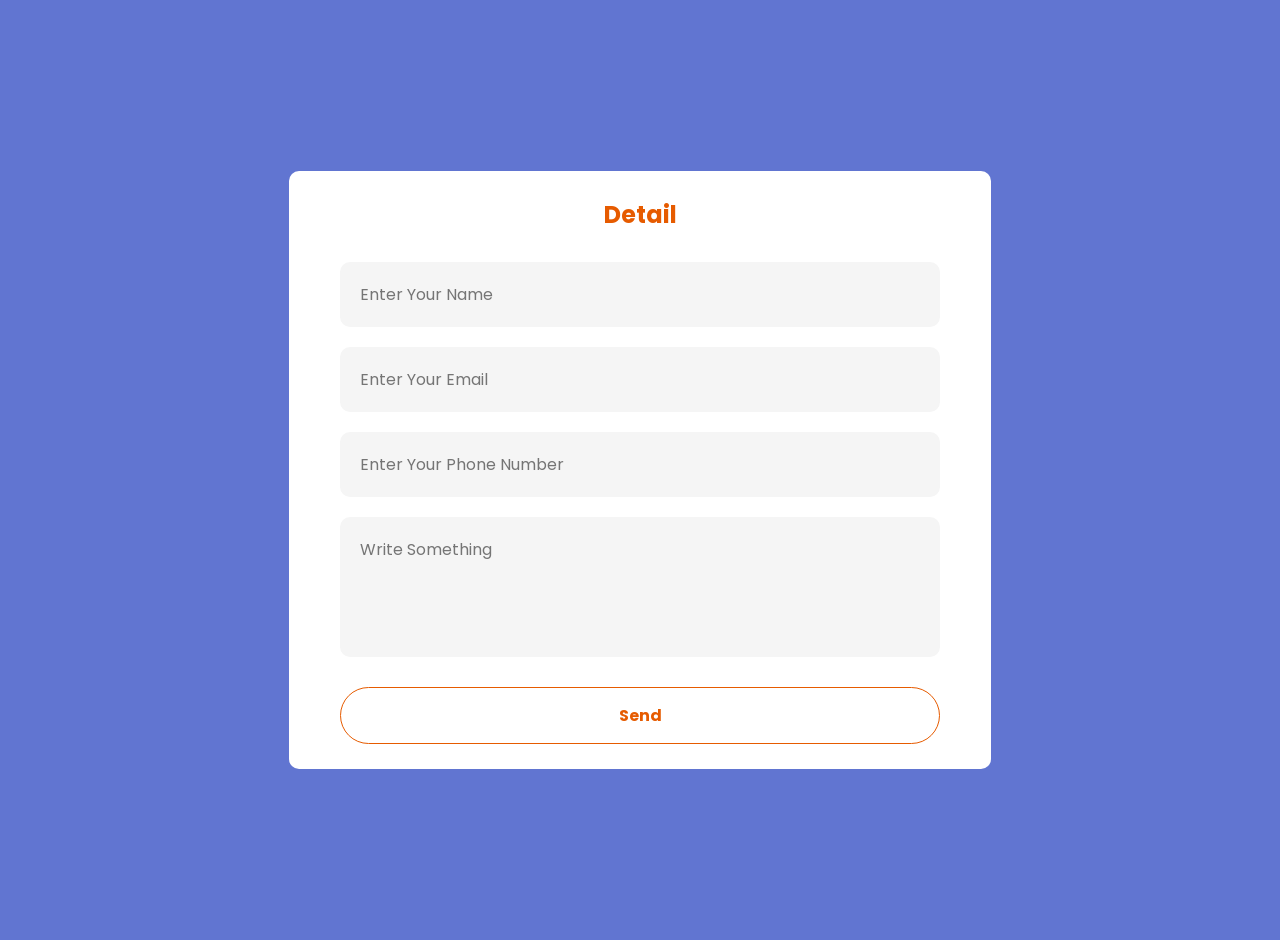
<file: contact form/index.html>
<!DOCTYPE html>
<html lang="en">
<head>
    <meta charset="UTF-8">
    <meta http-equiv="X-UA-Compatible" content="IE=edge">
    <meta name="viewport" content="width=device-width, initial-scale=1.0">
    <title> Contact Form </title>
    <link rel="stylesheet" href="main.css">
</head>
<body>

    <div class="container">
        <form>
            <h2> Detail </h2>
            <input type="text" id="name" placeholder="Enter Your Name" required>
            <input type="email" id="email" placeholder="Enter Your Email" required>
            <input type="phone" id="phone" placeholder="Enter Your Phone Number" required>

            <textarea id="message" rows="4" placeholder="Write Something"></textarea>
            <button type="submit">Send</button>
        </form>
    </div>
    
</body>
</html>
</file>
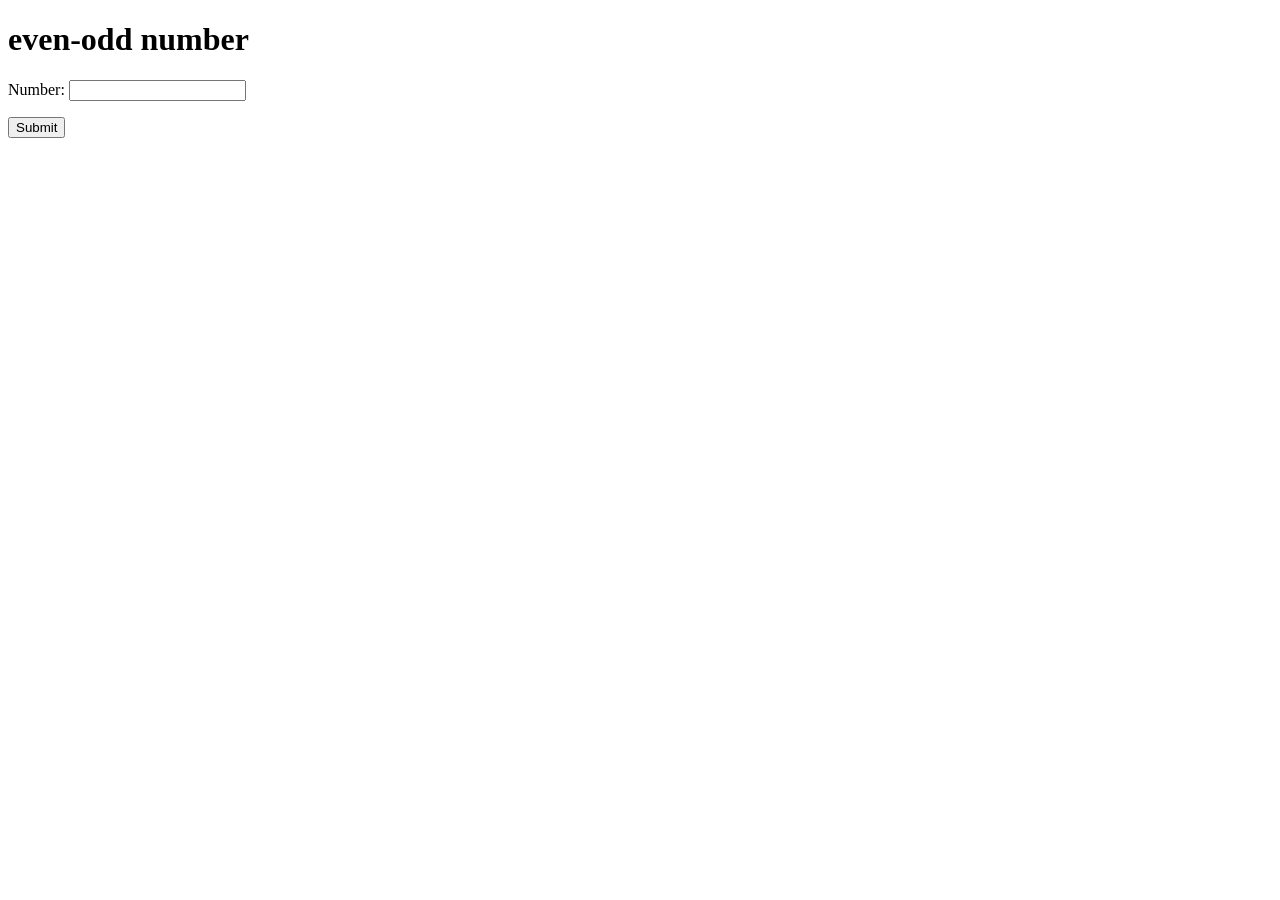
<file: even-odd number/index.html>
<!DOCTYPE html>
<html lang="en">
<head>
    <meta charset="UTF-8">
    <meta name="viewport" content="width=device-width, initial-scale=1.0">
    <title>even-odd number</title>
</head>
<body>
    <h1>even-odd number</h1>
    <p>
        <label for="number">Number:</label>
        <input id="number" type="number" name="number" />
      </p>
      <p id="result"></p>
      <p>
        <button id="submit">Submit</button>
      </p>
      <script src="main.js"></script>
</body>
</html>
</file>
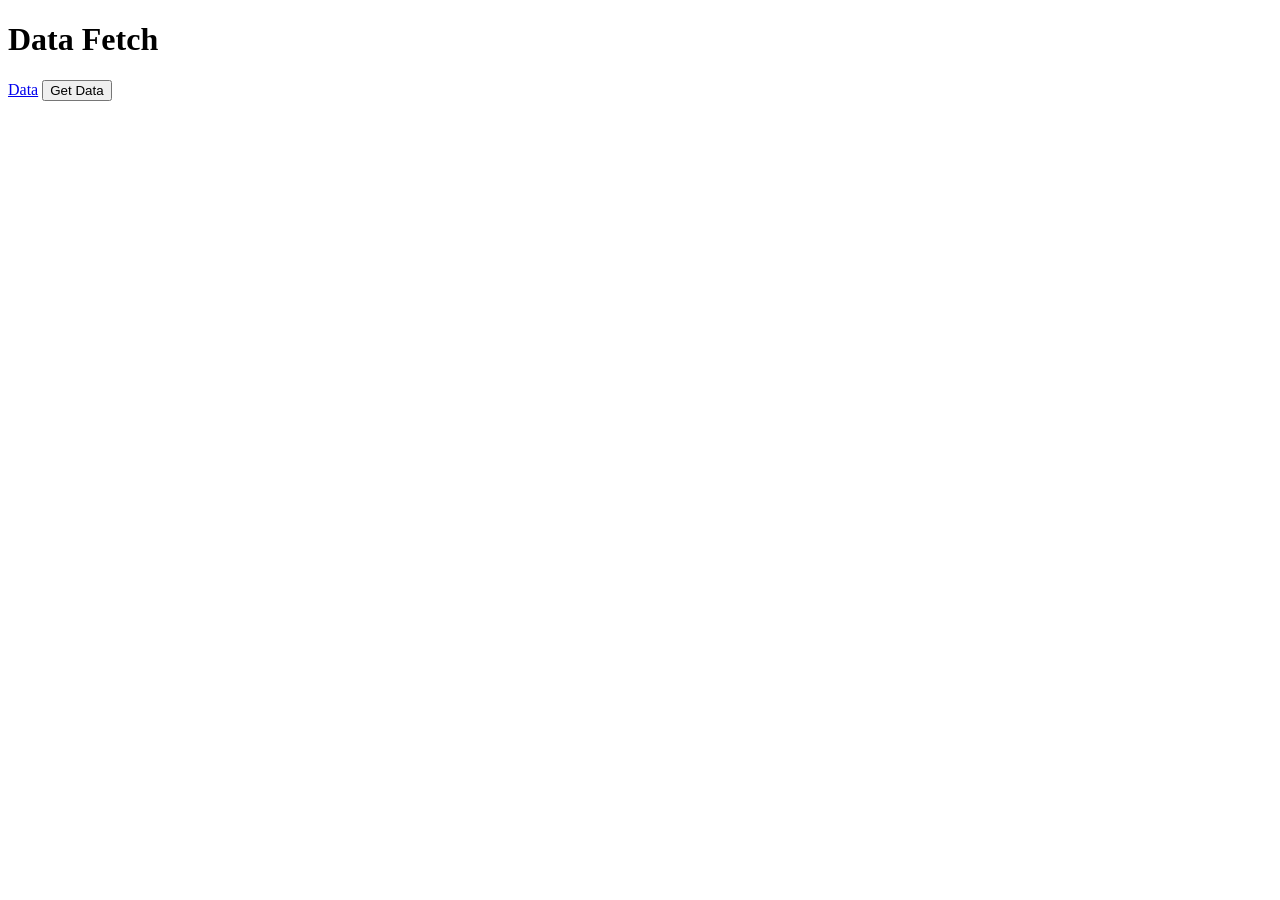
<file: fetch/index.html>
<!DOCTYPE html>
<html lang="en">
  <head>
    <meta charset="UTF-8" />
    <meta name="viewport" content="width=device-width, initial-scale=1.0" />
    <title>Data Fetch</title>
  </head>
  <body>
    <h1>Data Fetch</h1>
    <a href="./data.json">Data</a>

    <button class="getData">Get Data</button>
    <pre class="data"></pre>

    <script src="main.js"></script>
  </body>
</html>
</file>
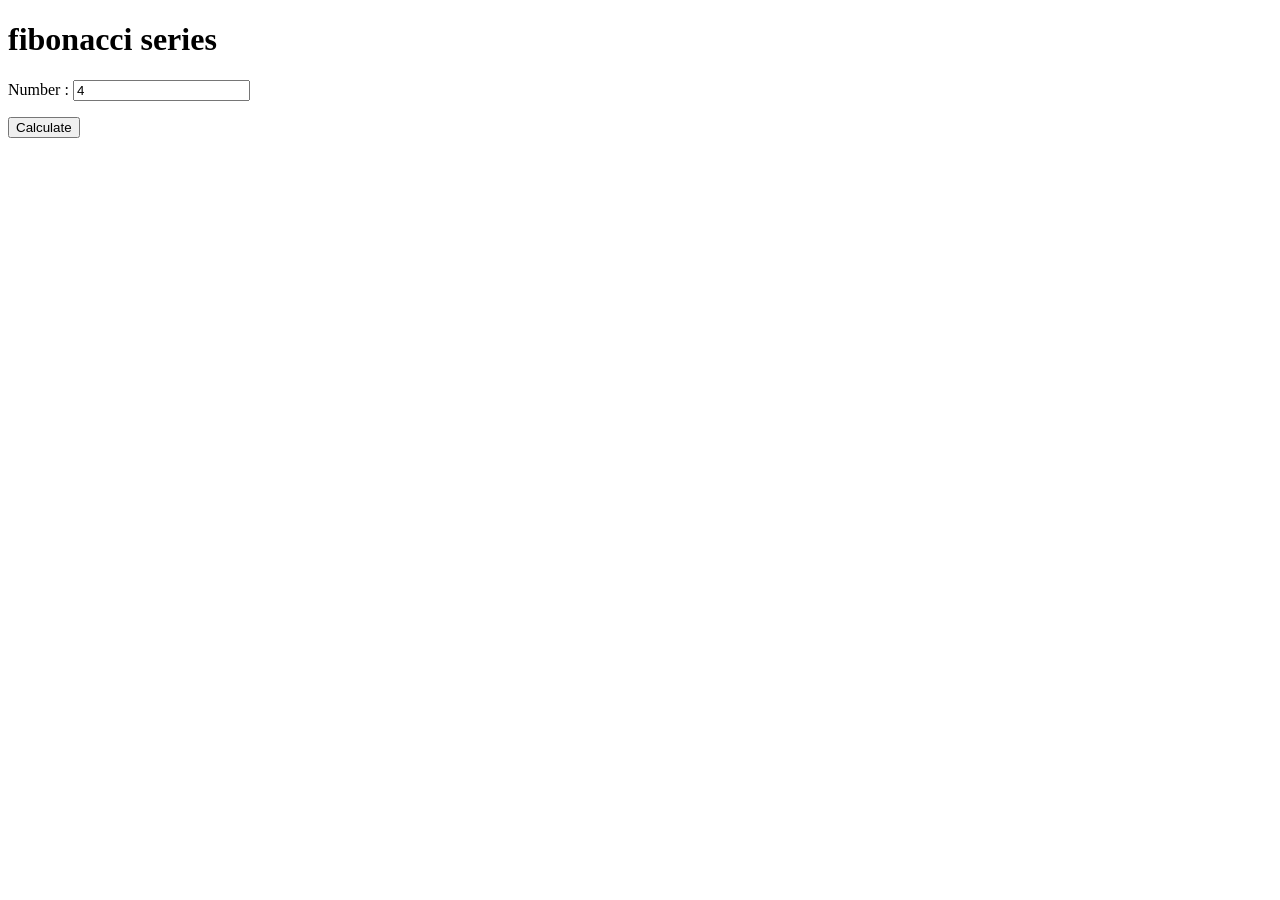
<file: Fibonacci Series/index.html>
<!DOCTYPE html>
<html lang="en">
<head>
    <meta charset="UTF-8">
    <meta name="viewport" content="width=device-width, initial-scale=1.0">
    <title>fibonacci series</title>
</head>
<body>
    <h1>fibonacci series</h1>
    <p>
        <label for="number">Number :</label>
        <input type="number" id="number" value="4" />
      </p>
      <p>
        <button id="calculate">Calculate</button>
      </p>
      <div id="result"></div>
    <script src="main.js"></script>
</body>
</html>
</file>
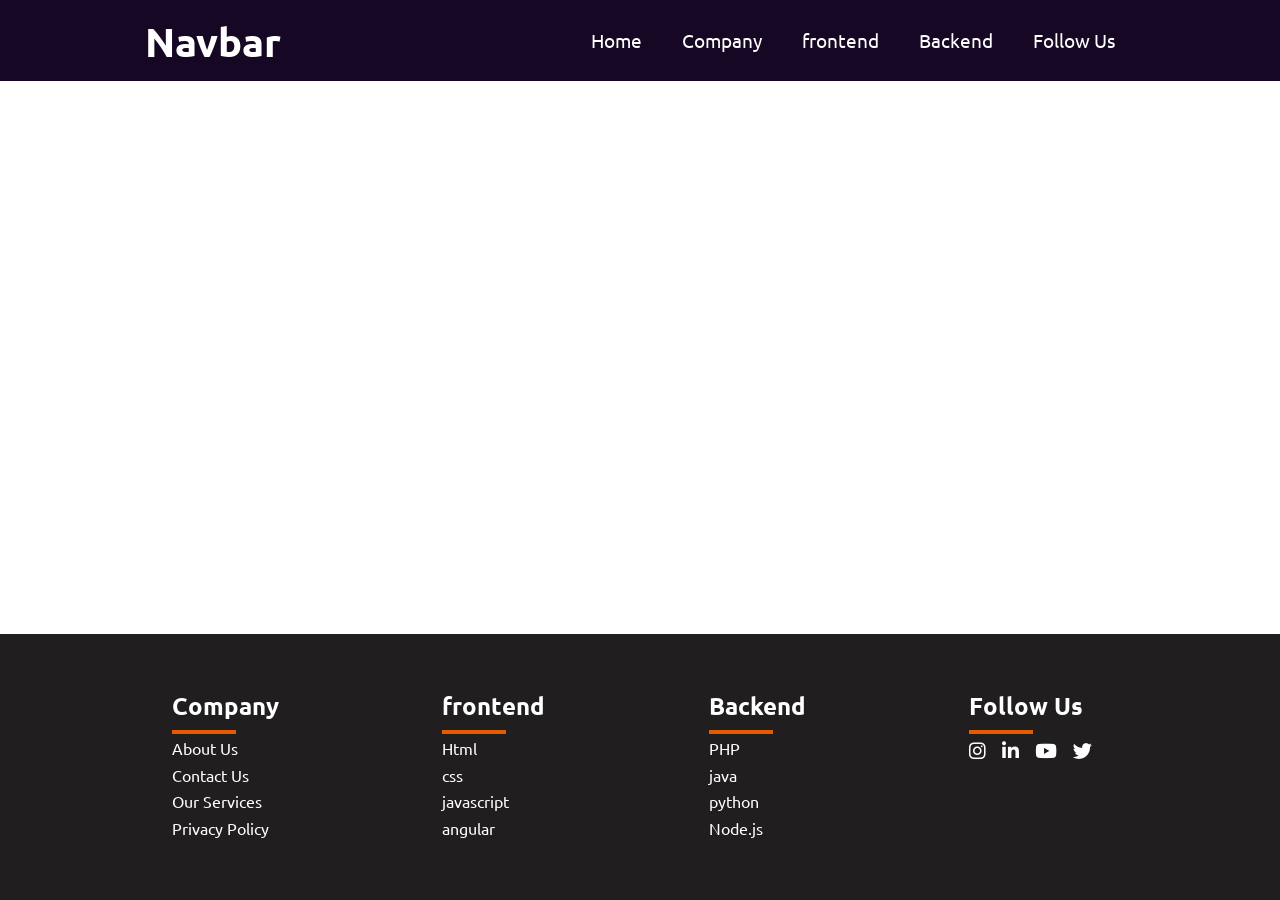
<file: footer/index.html>
<!DOCTYPE html>
<html lang="en">
<head>
    <meta charset="UTF-8">
    <meta name="viewport" content="width=device-width, initial-scale=1.0">
    <title>footer</title>
    <link rel="stylesheet" href="https://cdnjs.cloudflare.com/ajax/libs/font-awesome/6.2.1/css/all.min.css"
        integrity="sha512-MV7K8+y+gLIBoVD59lQIYicR65iaqukzvf/nwasF0nqhPay5w/9lJmVM2hMDcnK1OnMGCdVK+iQrJ7lzPJQd1w=="
        crossorigin="anonymous" referrerpolicy="no-referrer" />
    <link rel="stylesheet" href="style.css">
    <link rel="stylesheet" href="main.css">
</head>
<body>
    <nav class="navbar">
        <div class="left">
            <h1>Navbar</h1>
            
        </div>
        <div class="right">
            <input type="checkbox" id="check">
            <label for="check" class="checkBtn">
                <i class="fa fa-bars"></i>
            </label>
            <ul class="list">
                <li><a href="#">Home</a></li>
                <li><a href="#">Company</a></li>
                <li><a href="#">frontend</a></li>
                <li><a href="#">Backend</a></li>
                <li><a href="#">Follow Us</a></li>
            </ul>
        </div>
    </nav>  
    <div class="footer-section">
        <div class="content">
        <div class="footer-item">
            <h2>Company</h2>
            <p><a href=""> About Us</a></p>
            <p><a href=""> Contact Us</a></p>
            <p><a href=""> Our Services</a></p>
            <p><a href=""> Privacy Policy</a></p>
        </div>
        <div class="footer-item">
            <h2>frontend</h2>
            <p><a href=""> Html</a></p>
            <p><a href=""> css</a></p>
            <p><a href=""> javascript </a></p>
            <p><a href=""> angular </a></p>
        </div>
        <div class="footer-item">
            <h2>Backend</h2>
            <p><a href=""> PHP </a></p>
            <p><a href=""> java </a></p>
            <p><a href=""> python </a></p>
            <p><a href=""> Node.js </a></p>
        </div>
        <div class="footer-item social">
            <h2> Follow Us </h2>
            <ul>
                <li> <i class="fa-brands fa-instagram"></i> </li>
                <li> <i class="fa-brands fa-linkedin-in"></i> </li>
                <li> <i class="fa-brands fa-youtube"></i> </li>
                <li> <i class="fa-brands fa-twitter"></i> </li>
            </ul>
        </div>
        </div>
    </div>
</body>
</html>
</file>
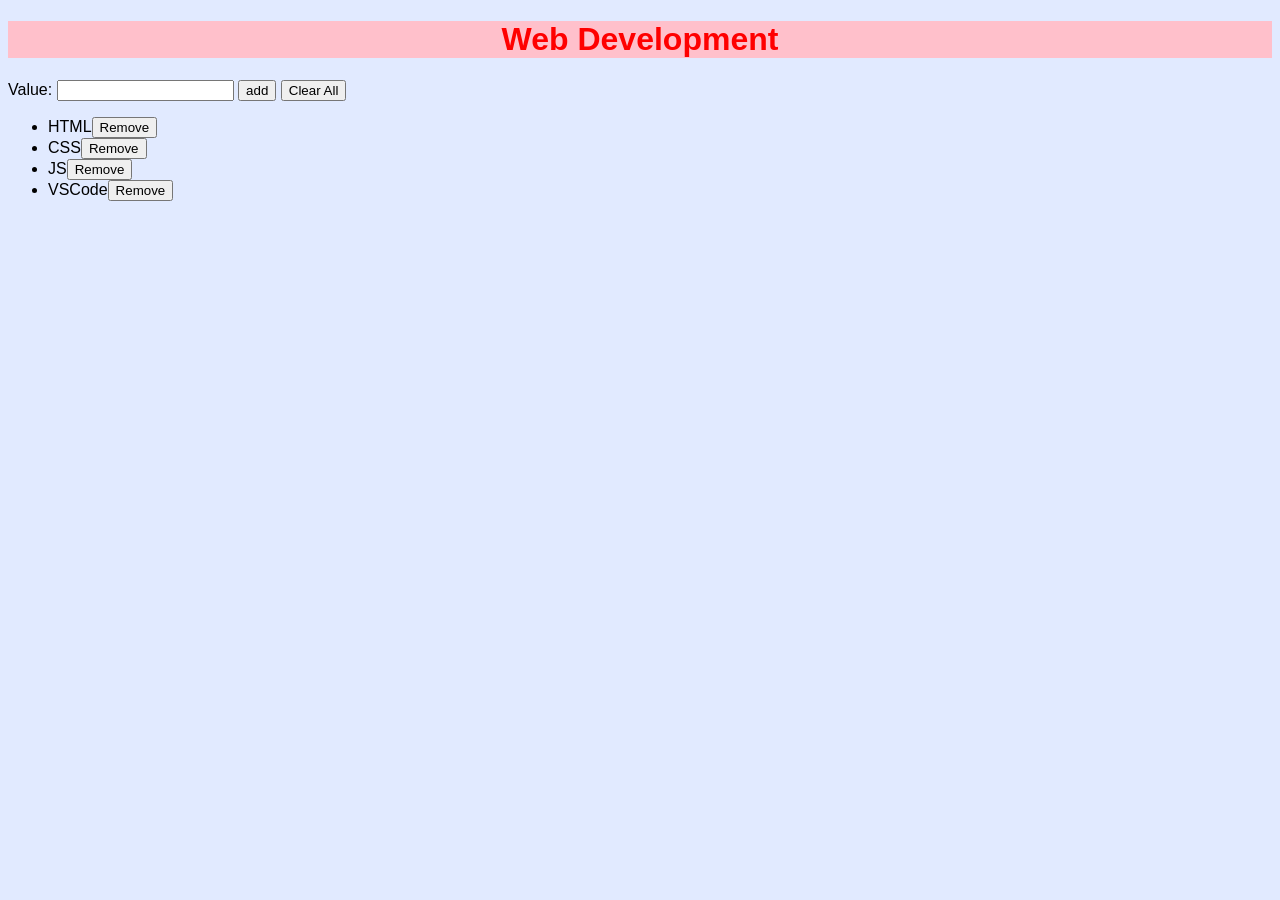
<file: js-dom/index.html>
<!DOCTYPE html>
<html lang="en">
  <head>
    <meta charset="UTF-8" />
    <meta name="viewport" content="width=device-width, initial-scale=1.0" />
    <title>JS-DOM</title>
    <link rel="stylesheet" href="main.css">
  </head>
  <body>
    <h1 id="heading" class="heading">JS-DOM</h1>
    Value: <input type="text" />
    <button class="addButton">add</button>
    <button class="clearAll">Clear All</button>
    <ul>
      <li>HTML<button class="removeButton">Remove</button></li>
      <li>CSS<button class="removeButton">Remove</button></li>
      <li>JS<button class="removeButton">Remove</button></li>
      <li>VSCode<button class="removeButton">Remove</button></li>
    </ul>
    <script src="main.js"></script>
  </body>
</html>
</file>
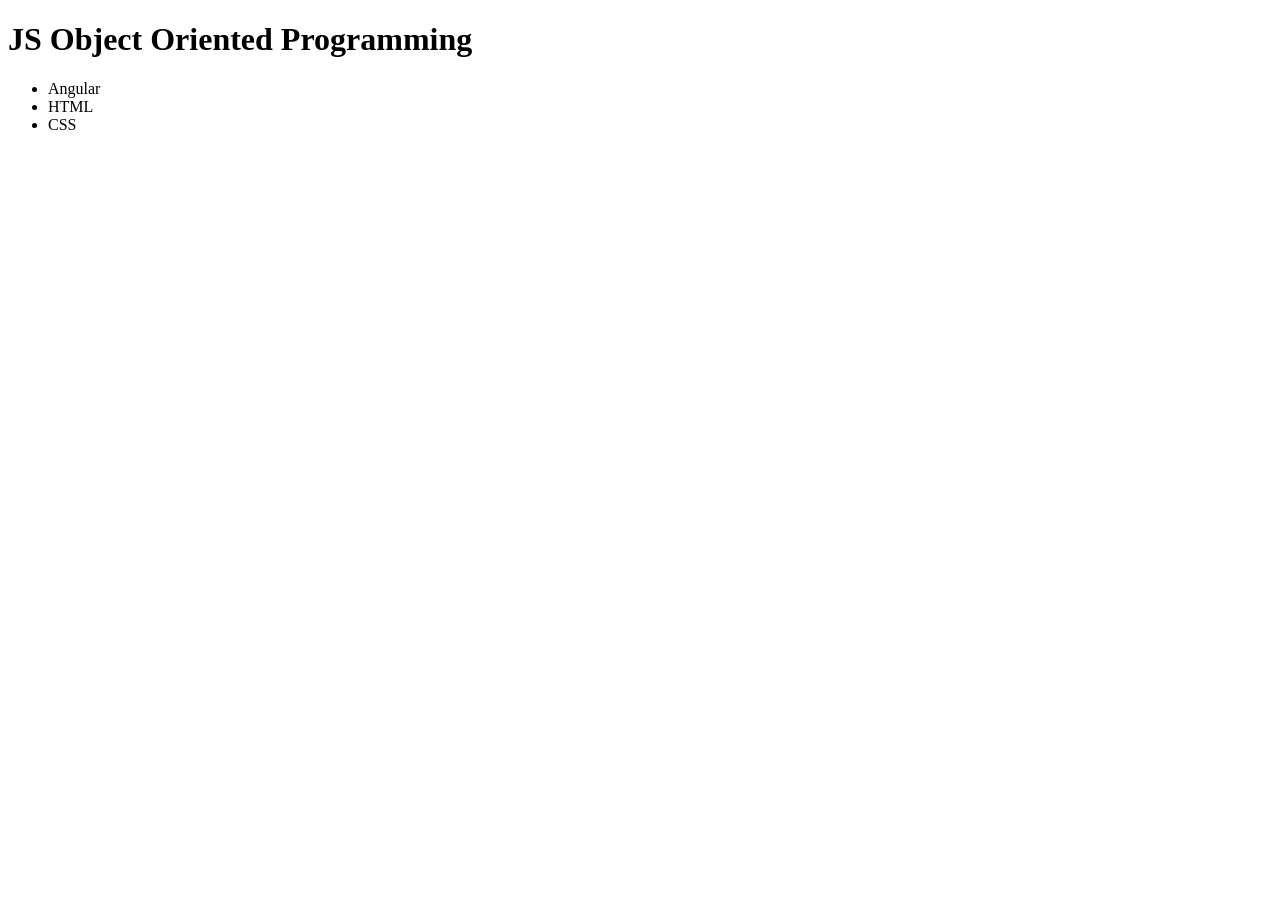
<file: js-oops/index.html>
<!DOCTYPE html>
<html lang="en">
  <head>
    <meta charset="UTF-8" />
    <meta name="viewport" content="width=device-width, initial-scale=1.0" />
    <title>JS - OOPs</title>
  </head>
  <body>
    <h1>JS Object Oriented Programming</h1>
    <ul class="list"></ul>

    <script src="main.js"></script>
  </body>
</html>
</file>
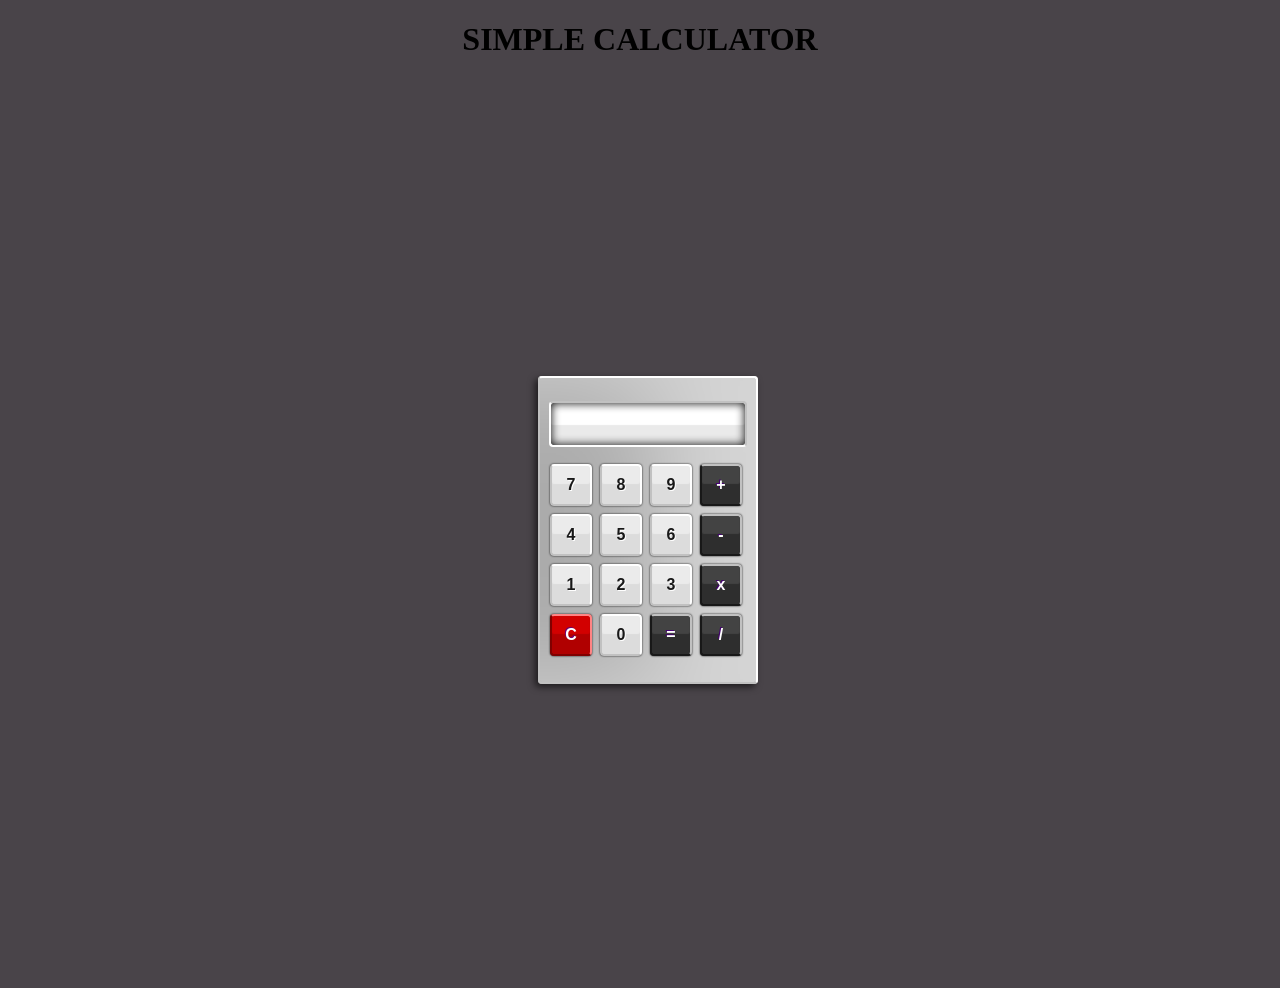
<file: simple calculator/index.html>
<!DOCTYPE html>
<html lang="en">
  <head>
    <title>Home</title>
    <meta charset="UTF-8" />
    <meta name="viewport" content="width=device-width" />
    <link rel="stylesheet" href="style.css" />
  </head>
  <body>
    <h1>SIMPLE CALCULATOR</h1>
  <div class="container">
	<fieldset id="container">
		<form name="calculator">

			<input id="display" type="text" name="display" readonly>

			<input class="button digits" type="button" value="7" onclick="calculator.display.value += '7'">
			<input class="button digits" type="button" value="8" onclick="calculator.display.value += '8'">
			<input class="button digits" type="button" value="9" onclick="calculator.display.value += '9'">
			<input class="button mathButtons" type="button" value="+" onclick="calculator.display.value += ' + '">
			<br>
			<input class="button digits" type="button" value="4" onclick="calculator.display.value += '4'">
			<input class="button digits" type="button" value="5" onclick="calculator.display.value += '5'">
			<input class="button digits" type="button" value="6" onclick="calculator.display.value += '6'">
			<input class="button mathButtons" type="button" value="-" onclick="calculator.display.value += ' - '">
			<br>
			<input class="button digits" type="button" value="1" onclick="calculator.display.value += '1'">
			<input class="button digits" type="button" value="2" onclick="calculator.display.value += '2'">
			<input class="button digits" type="button" value="3" onclick="calculator.display.value += '3'">
			<input class="button mathButtons" type="button" value="x" onclick="calculator.display.value += ' * '">
			<br>
			<input id="clearButton" class="button" type="button" value="C" onclick="calculator.display.value = ''">
			<input class="button digits" type="button" value="0" onclick="calculator.display.value += '0'">
			<input class="button mathButtons" type="button" value="=" onclick="calculator.display.value = eval(calculator.display.value)">
			<input class="button mathButtons" type="button" value="/" onclick="calculator.display.value += ' / '">
		</form>
	</fieldset>
</div>
  </body>
</html>
</file>
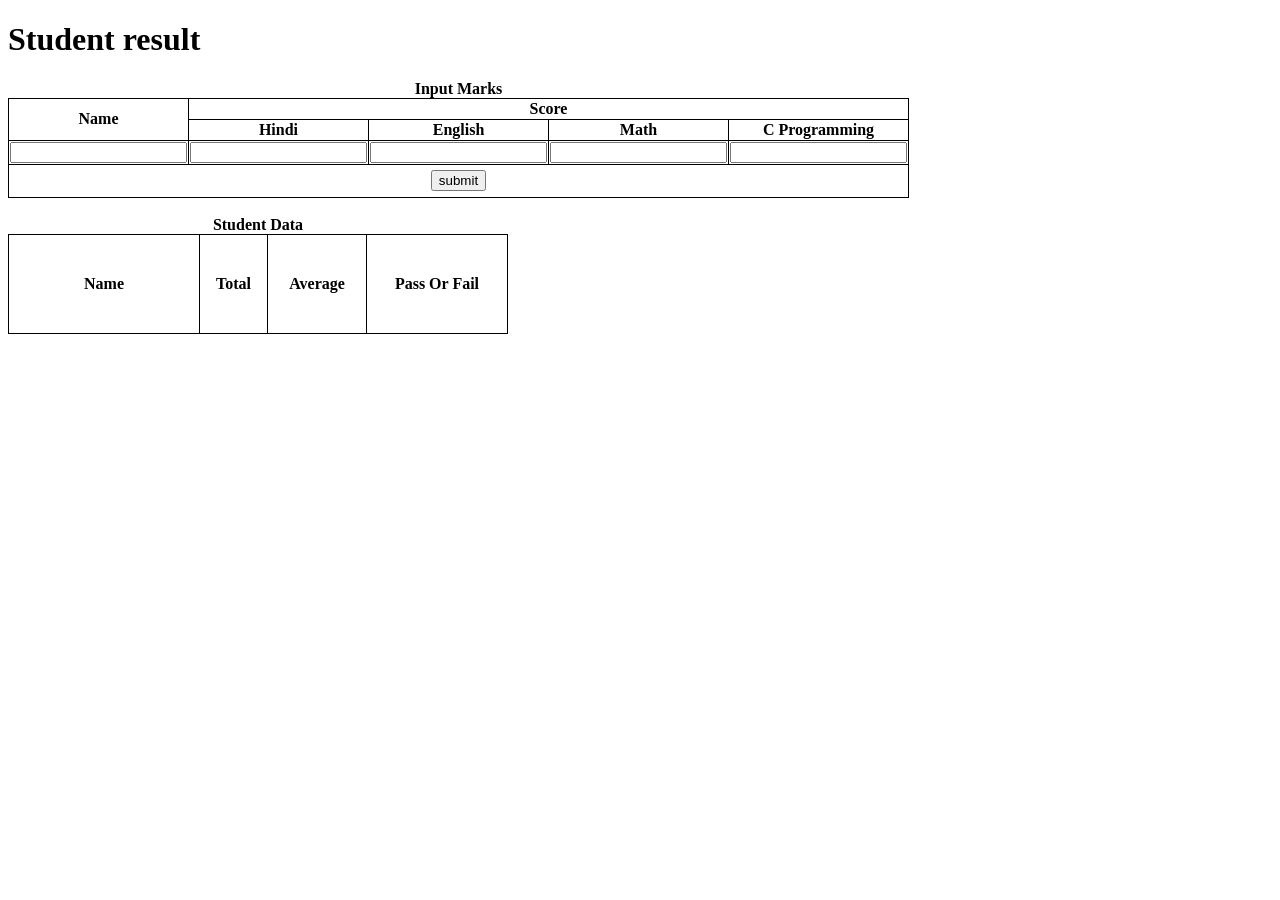
<file: student result/index.html>
<!DOCTYPE html>
<html lang="en">
  <head>
    <meta charset="UTF-8" />
    <meta name="viewport" content="width=device-width, initial-scale=1.0" />
    <title>student result</title>
    <style>
      table,
      th,
      td {
        border: 1px solid black;
        border-collapse: collapse;
      }
    </style>
  </head>
  <body>
    <h1>Student result</h1>

    <table border="1" cellspacing="5" bgcolor="white">
      <caption>
        <b>Input Marks</b>
      </caption>
      <tr>
        <th rowspan="2">Name</th>
        <th colspan="4">Score</th>
      </tr>
      <tr>
        <th>Hindi</th>
        <th>English</th>
        <th>Math</th>
        <th>C Programming</th>
      </tr>
      <tr>
        <td><input type="text" id="aname" /></td>
        <td><input type="text" id="am" /></td>
        <td><input type="text" id="aj" /></td>
        <td><input type="text" id="ad" /></td>
        <td><input type="text" id="an" /></td>
      </tr>
      <tr>
        <th colspan="5" height="30">
          <input type="submit" value="submit" onclick="Sub()" />
        </th>
      </tr>
    </table>
    <br />
    <table
      border="1"
      cellspacing="5"
      bgcolor="white"
      height="100"
      width="500"
      cellpadding="5"
      id="TableScore"
    >
      <caption>
        <b>Student Data</b>
      </caption>
      <tr>
        <th width="180">Name</th>
        <th>Total</th>
        <th>Average</th>
        <th>Pass Or Fail</th>
      </tr>
    </table>

    <script src="main.js"></script>
  </body>
</html>
</file>
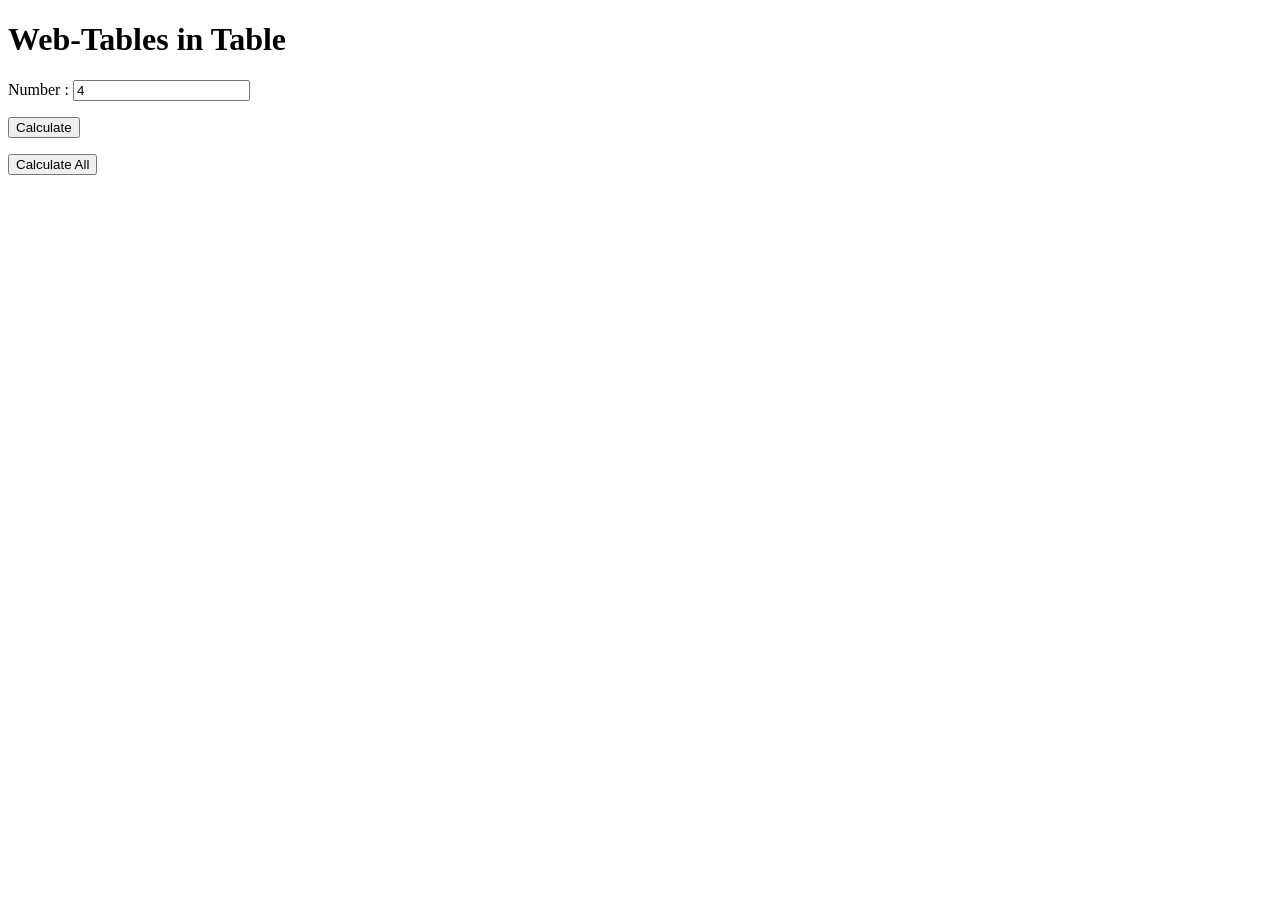
<file: tables/index.html>
<!DOCTYPE html>
<html lang="en">
  <head>
    <meta charset="UTF-8" />
    <meta name="viewport" content="width=device-width, initial-scale=1.0" />
    <title>Web-Tables in Table</title>

    <style>
      table,
      tr,
      td {
        border: 1px solid black;
        border-collapse: collapse;
      }
      td {
        padding: 5px;
      }
    </style>
  </head>
  <body>
    <h1>Web-Tables in Table</h1>

    <p>
      <label for="number">Number :</label>
      <input type="number" id="number" value="4" />
    </p>
    <p>
      <button id="calculate">Calculate</button>
    </p>
    <p>
      <button id="calculateAll">Calculate All</button>
    </p>
    <table id="result"></table>

    <script src="main.js"></script>
  </body>
</html>
</file>
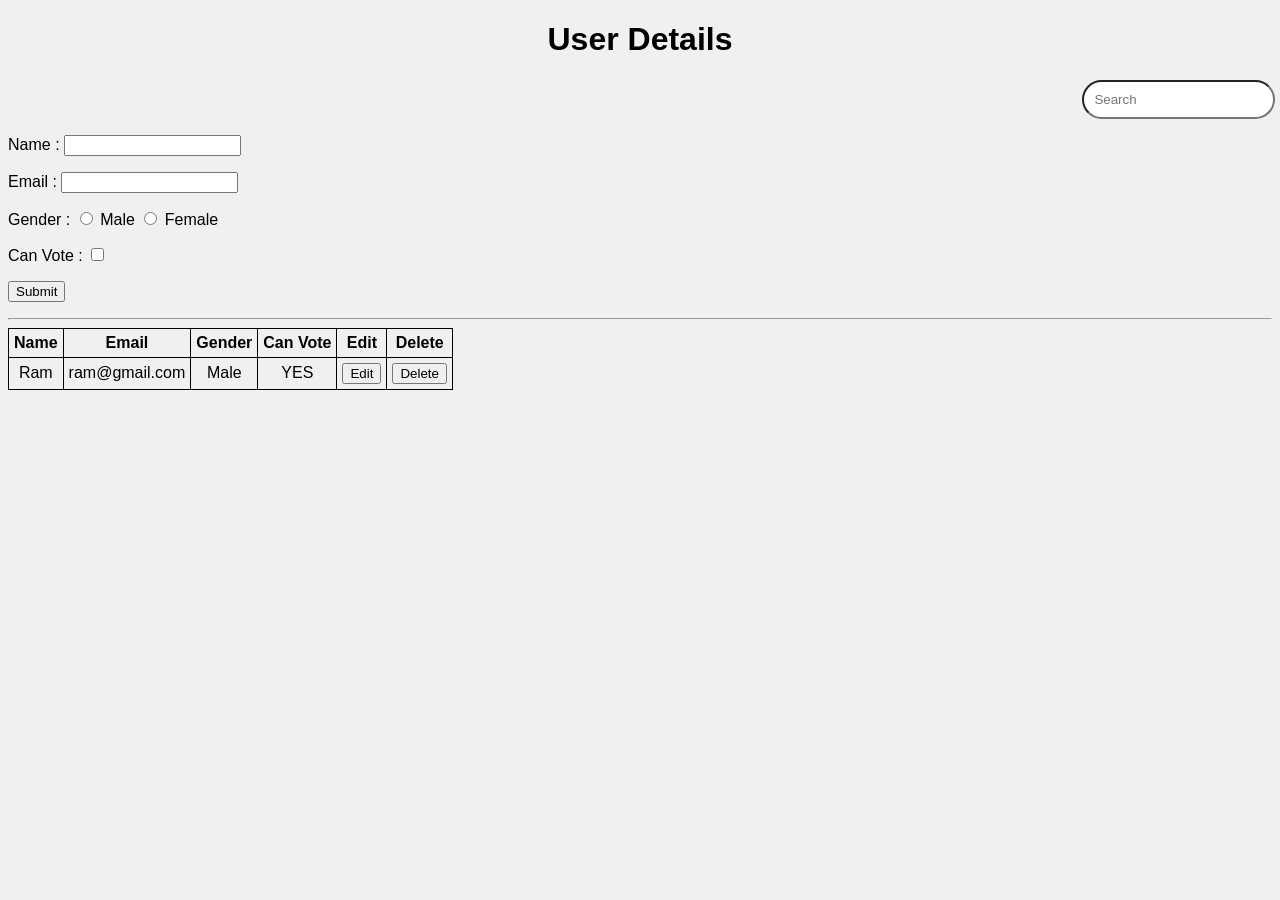
<file: user-details/index.html>
<!DOCTYPE html>
<html lang="en">
  <head>
    <meta charset="UTF-8" />
    <meta name="viewport" content="width=device-width, initial-scale=1.0" />
    <title>User Details</title>

    <link rel="stylesheet" href="main.css" />
  </head>
  <body>
    <h1>User Details</h1>

    <input
      id="search"
      type="text"
      placeholder="Search"
      autocomplete="off"
      required
      maxlength="20"
      minlength="3"
      pattern="[a-zA-Z ]+"
    />

    <form action="http://127.0.0.1:8080/form-validation" method="post">
      <p>
        <label for="name">Name :</label>
        <input
          id="name"
          type="text"
          name="name"
          required
          maxlength="20"
          minlength="3"
          pattern="[a-zA-Z ]+"
        />
      </p>
      <p>
        <label for="email">Email :</label>
        <input
          id="email"
          type="email"
          name="email"
          required
          maxlength="20"
          minlength="3"
          pattern="[a-zA-Z ]+"
        />
      </p>
      <p>
        <label for="male">Gender :</label>
        <input id="male" type="radio" name="gender" value="male" /> Male
        <input id="female" type="radio" name="gender" value="female" /> Female
      </p>
      <p>
        <label for="canVote">Can Vote :</label>
        <input type="checkbox" name="canVote" id="canVote" value="true" />
      </p>
      <p>
        <button id="submit">Submit</button>
      </p>
    </form>

    <hr />
    <table>
      <thead>
        <tr>
          <th>Name</th>
          <th>Email</th>
          <th>Gender</th>
          <th>Can Vote</th>
          <th>Edit</th>
          <th>Delete</th>
        </tr>
      </thead>
      <tbody id="userDetailTable">
        <tr>
          <td>Ram</td>
          <td>ram@gmail.com</td>
          <td>Male</td>
          <td>YES</td>
          <td>
            <button>Edit</button>
          </td>
          <td><button>Delete</button></td>
        </tr>
      </tbody>
    </table>

    <script src="main.js"></script>
  </body>
</html>
</file>
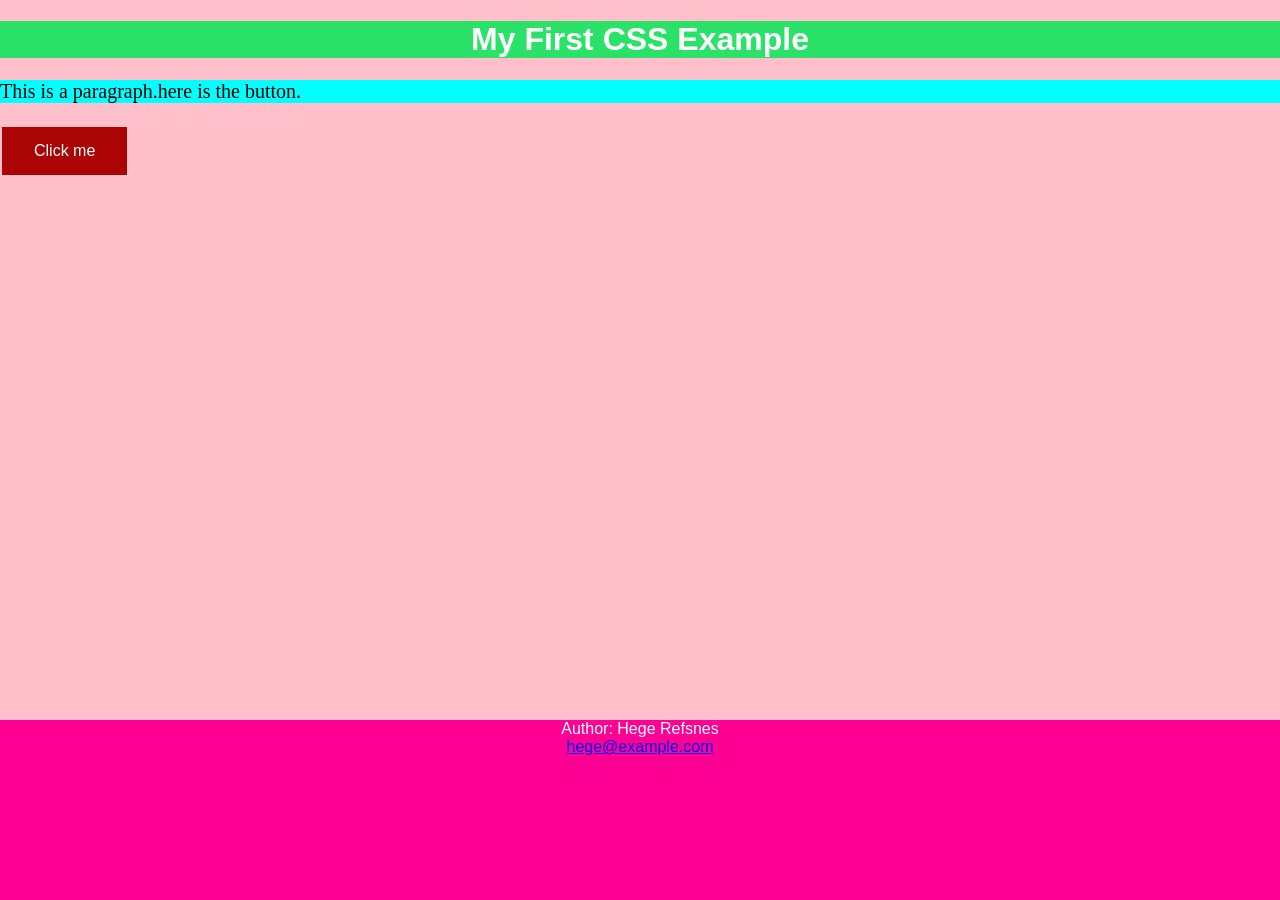
<file: botton/btn.html>
<!DOCTYPE html>
<html lang="en">
<head>
  <meta charset="UTF-8">
  <meta name="viewport" content="width=device-width, initial-scale=1.0">
  <title>Button</title>
  <link rel="stylesheet" href="btn.css"></link>
</head>
<body>
<h1>My First CSS Example</h1>
<p>This is a paragraph.here is the button.</p>
<button class="button">Click me</button>

<div class="footer">
  <div>Author: Hege Refsnes</div>
  <div><a href="mailto:hege@example.com">hege@example.com</a><div>
</div>
</body>
</html>
</file>
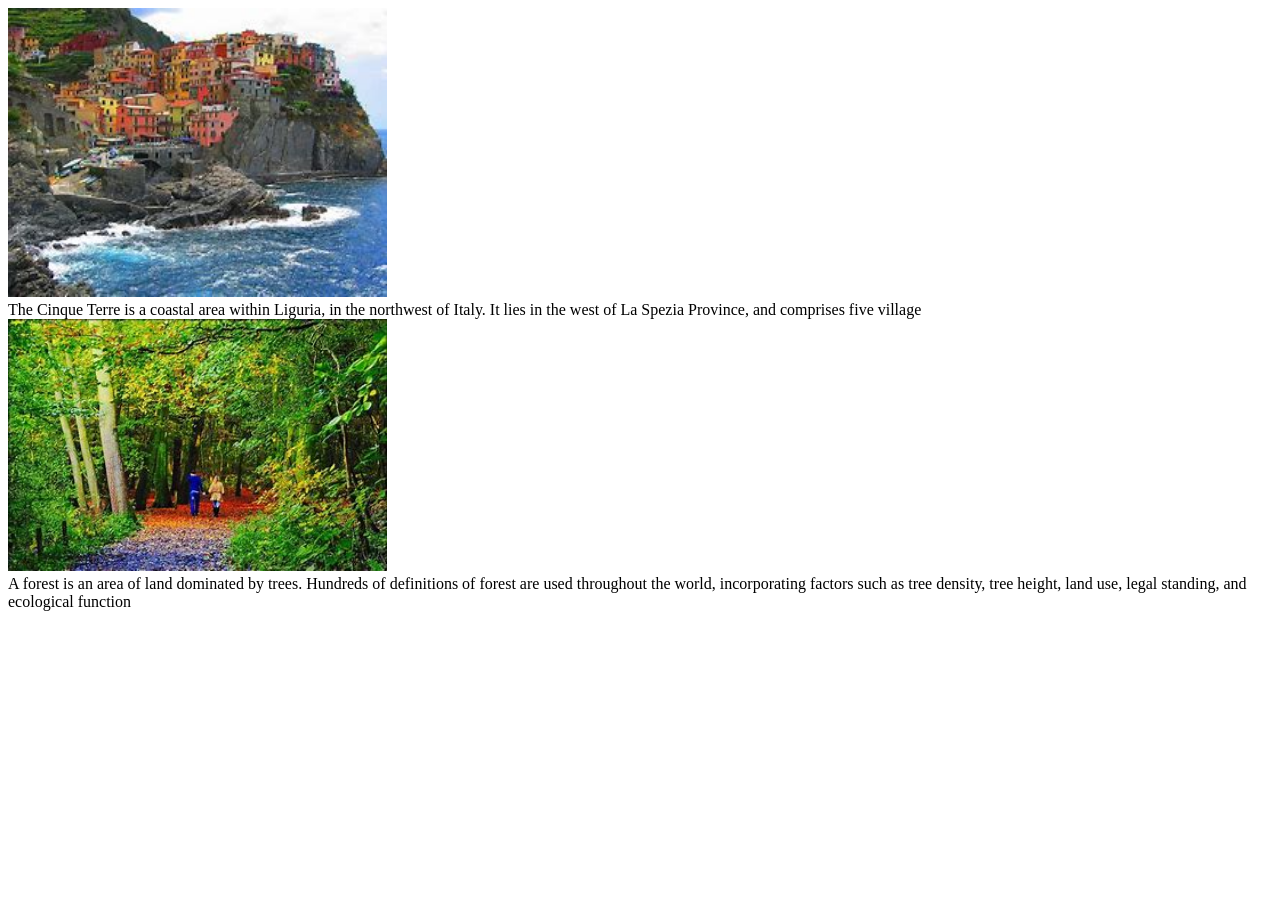
<file: gallery/glry.html>
<!DOCTYPE html>
<html lang="en">
<head>
  <meta charset="UTF-8">
  <meta name="viewport" content="width=device-width, initial-scale=1.0">
  <title>gallery</title>
</head>
<body>

<div class="gallery">
  <a target="_blank" href="inque Terre.jpg">
    <img src="inque Terre.jpg" alt="Cinque Terre" width="30%" height="30%">
  </a>
  <div class="desc">The Cinque Terre is a coastal area within Liguria, in the northwest of Italy. It lies in the west of La Spezia Province, and comprises five village</div>
</div>

<div class="gallery">
  <a target="_blank" href="forest.jpg">
    <img src="forest.jpg" alt="Forest" width="30%" height="30%">
  </a>
  <div class="desc">A forest is an area of land dominated by trees. Hundreds of definitions of forest are used throughout the world, incorporating factors such as tree density, tree height, land use, legal standing, and ecological function</div>
</div>
</body>
</html>
</file>
<file: contact form/main.css>
@import url("https://fonts.googleapis.com/css2?family=Poppins:wght@300&display=swap");
* {
  margin: 0px;
  padding: 0px;
  font-family: "Poppins", sans-serif;
}

.container {
  background-color: #6175d1;
  display: flex;
  justify-content: center;
  align-items: center;
  padding: 20px;
  height: 100vh;
}

form {
  background-color: white;
  display: flex;
  flex-direction: column;
  padding: 2vw 4vw;
  width: 60%;
  max-width: 600px;
  border-radius: 10px;
}

form h2 {
  text-align: center;
  color: #e65b00;
  margin-bottom: 20px;
}

form input, textarea {
  border: 0;
  margin: 10px 0px;
  padding: 20px;
  outline: none;
  background: #f5f5f5;
  font-size: 16px;
  border-radius: 10px;
  resize: none;
}

form button {
  background: white;
  color: #e65b00;
  border: 1px solid #e65b00;
  padding: 15px;
  font-size: 1rem;
  outline: none;
  cursor: pointer;
  width: 100%;
  font-weight: bold;
  margin: 20px auto 0;
  border-radius: 30px;
  transition: all .5s ease-in;
}

form button:hover {
  border: 1px solid #e65b00;
  background: #e65b00;
  color: white;
}
</file>
<file: footer/style.css>
@import url("https://fonts.googleapis.com/css2?family=Poppins:wght@300&display=swap");

* {
  margin: 0;
  padding: 0;
  box-sizing: border-box;
  font-family: "Poppins", sans-serif;
}

.footer-section {
  width: 100%;
  color: white;
  position: fixed;
  justify-content: space-around;
  flex-wrap: wrap;
  padding: 1rem 0;
  background-color: rgb(32, 30, 30);
  bottom: 0;
}

.footer-section h2 {
  margin-bottom: 1rem;
  position: relative;
}

.footer-section h2::after {
  content: "";
  width: 4rem;
  height: 0.2rem;
  background: #e65b00;
  position: absolute;
  top: 2.5rem;
  left: 0;
}

.footer-section p {
  transition: all 0.2s linear;
  margin-bottom: 0.4em;
}

.footer-section .content {
  display: flex;
  justify-content: space-evenly;
  margin: 1.5rem;
}
a {
  color: white;
  text-decoration: none;
  cursor: pointer;
}

.footer-section p:hover {
  transition: all 0.2s linear;
  transform: translateX(4px);
}

.footer-section a:hover {
  color: #f46d13;
}

.footer-item {
  margin: 1rem;
}

.footer-item ul {
  display: flex;
  justify-content: space-around;
  list-style: none;
}

.footer-item li {
  margin-right: 1rem;
}

.social ul li {
  font-size: 1.2rem;
  cursor: pointer;
  transition: all 0.2s linear;
}

.social ul li:hover {
  color: #e65b00;
  transform: scale(1.1);
  transition: all 0.2s linear;
}

@media screen and (max-width: 320px) {
  .footer-section {
    flex-direction: column;
    justify-content: flex-start;
    padding-left: 2rem;
  }
}
@media (orientation: landscape) and (max-height: 500px) {
  .footer-section {
    position: unset;
  }
}
</file>
<file: footer/main.css>
@import url("https://fonts.googleapis.com/css2?family=Poppins&family=Ubuntu:wght@300;700&display=swap");

* {
  margin: 0;
  padding: 0;
  box-sizing: border-box;
  color: #fff;
  font-family: "Ubuntu", sans-serif;
}

.navbar {
  background-color: rgb(22, 7, 36);
  display: flex;
  justify-content: space-around;
  align-items: center;
  line-height: 5rem;
}

.left h1 {
  font-size: 2.5rem;
  cursor: pointer;
}

.checkBtn {
  display: none;
}

#check {
  display: none;
}

.checkBtn {
  cursor: pointer;
  font-size: 30px;
  float: right;
  color: #ed1e79;
  line-height: 80px;
}

.right ul {
  display: flex;
  list-style: none;
}

.right ul li a {
  padding: 10px 20px;
  font-size: 1.2rem;
  color: white;
  cursor: pointer;
  text-decoration: none;
  transition: all 1s;
}

.right ul li a:hover {
  background-color: #fff;
  border-radius: 7px;
  color: rgb(22, 7, 36);
}

@media screen and (max-width: 805px) {
  .list {
    width: 100%;
    height: 100vh;
    background-color: rgb(22, 7, 36);
    text-align: center;
    display: flex;
    flex-direction: column;
    position: fixed;
    top: 4rem;
    left: 100%;
    transition: all 1s;
  }

  #check {
    display: none;
  }

  .checkBtn {
    display: block;
  }

  #check:checked ~ ul {
    left: 0%;
  }
}
</file>
<file: js-dom/main.css>
body {
    font-family: sans-serif;
    background-color: #e1eaff;
  }

h1 {
  text-align: center;
  background-color: pink;
}
</file>
<file: simple calculator/style.css>
body {
  background-color: rgb(73, 68, 73);
  font-family: Tahoma;
}
h1 {
  text-align: center;
}
.container {
  display: flex;
  align-items: center;
  justify-content: center;
  height: 100vh;
  width: 100vw;
}

#container {
  width: 200px;
  padding: 8px 8px 20px 8px;
  margin: 20px auto;
  background-color: #ababab;
  border-radius: 4px;
  border-top: 2px solid #fff;
  border-right: 2px solid #fff;
  border-bottom: 2px solid #c1c1c1;
  border-left: 2px solid #c1c1c1;
  box-shadow: -3px 3px 7px rgba(0, 0, 0, 0.6),
    inset -100px 0px 100px rgba(255, 255, 255, 0.5);
}

#display {
  display: block;
  margin: 15px auto;
  height: 42px;
  width: 174px;
  padding: 0 10px;
  border-radius: 4px;
  border-top: 2px solid #c1c1c1;
  border-right: 2px solid #c1c1c1;
  border-bottom: 2px solid #fff;
  border-left: 2px solid #fff;
  background-color: #fff;
  box-shadow: inset 0px 0px 10px #030303,
    inset 0px -20px 1px rgba(150, 150, 150, 0.2);
  font-size: 28px;
  color: #666;
  text-align: right;
  font-weight: 400;
}

.button {
  display: inline-block;
  margin: 2px;
  width: 42px;
  height: 42px;
  font-size: 16px;
  font-weight: bold;
  border-radius: 4px;
}

.mathButtons {
  margin: 2px 2px 6px 2px;
  color: #fff;
  text-shadow: -1px -1px 0px #44006f;
  background-color: #434343;
  border-top: 2px solid #c1c1c1;
  border-right: 2px solid #c1c1c1;
  border-bottom: 2px solid #181818;
  border-left: 2px solid #181818;
  box-shadow: 0px 0px 2px #030303, inset 0px -20px 1px #2e2e2e;
}

.digits {
  color: #181818;
  text-shadow: 1px 1px 0px #fff;
  background-color: #ebebeb;
  border-top: 2px solid #fff;
  border-right: 2px solid #fff;
  border-bottom: 2px solid #c1c1c1;
  border-left: 2px solid #c1c1c1;
  border-radius: 4px;
  box-shadow: 0px 0px 2px #030303, inset 0px -20px 1px #dcdcdc;
}

.digits:hover,
.mathButtons:hover,
#clearButton:hover {
  background-color: #ffba75;
  box-shadow: 0px 0px 2px #ffba75, inset 0px -20px 1px #ff8000;
  border-top: 2px solid #fff;
  border-right: 2px solid #fff;
  border-bottom: 2px solid #ae5700;
  border-left: 2px solid #ae5700;
}

#clearButton {
  color: #fff;
  text-shadow: -1px -1px 0px #6f006f;
  background-color: #d20000;
  border-top: 2px solid #ff8484;
  border-right: 2px solid #ff8484;
  border-bottom: 2px solid #800000;
  border-left: 2px solid #800000;
  box-shadow: 0px 0px 2px #030303, inset 0px -20px 1px #b00000;
}
</file>
<file: user-details/main.css>
body {
  font-family: sans-serif;
  background-color: rgb(240, 240, 240);
}

h1 {
  text-align: center;
}

#search {
  margin-left: 85%;
  padding: 10px;
  border-radius: 33px;
}

table,
th,
td {
  border: 1px solid black;
  border-collapse: collapse;
}

th,
td {
  padding: 5px;
  text-align: center;
}
</file>
<file: botton/btn.css>
body {
  background-color: pink;
  font-family: sans-serif;
    box-sizing: border-box;
    margin: 0;
    background-image: url('https://th.bing.com/th/id/R.3a9f0210ff7d1e83039ff237c81bacae?rik=asArcL6qvWfZfA&riu=http%3a%2f%2fs1.picswalls.com%2fwallpapers%2f2016%2f03%2f29%2fbeautiful-nature-high-definition_042323787_304.jpg&ehk=8tO7UxFL%2bC03x6vfc2O9EhdUCe4fl6tC7UGUdlnpdX4%3d&risl=&pid=ImgRaw&r=0');
  }
img {
  max-width:50px;
  height: 45px;
}
h1 {
  color: rgb(255, 255, 255);
  text-align: center;
  background-color: rgb(43, 226, 104);
}
p {
  font-family: verdana;
  font-size: 20px;
  background-color: aqua;
}
.button {
  background-color: #aa0404; 
  border: none;
  color: white;
  padding: 15px 32px;
  text-align: center;
  text-decoration: none;
  display: inline-block;
  font-size: 16px;
  margin: 4px 2px;
  cursor: pointer;
}


.footer {
  position: fixed;
  left: 0;
  bottom: 0;
  width: 100%;
  height: 20%;
  background-color: rgb(255, 0, 149);
  color: white;
  text-align: center;
}
</file>
